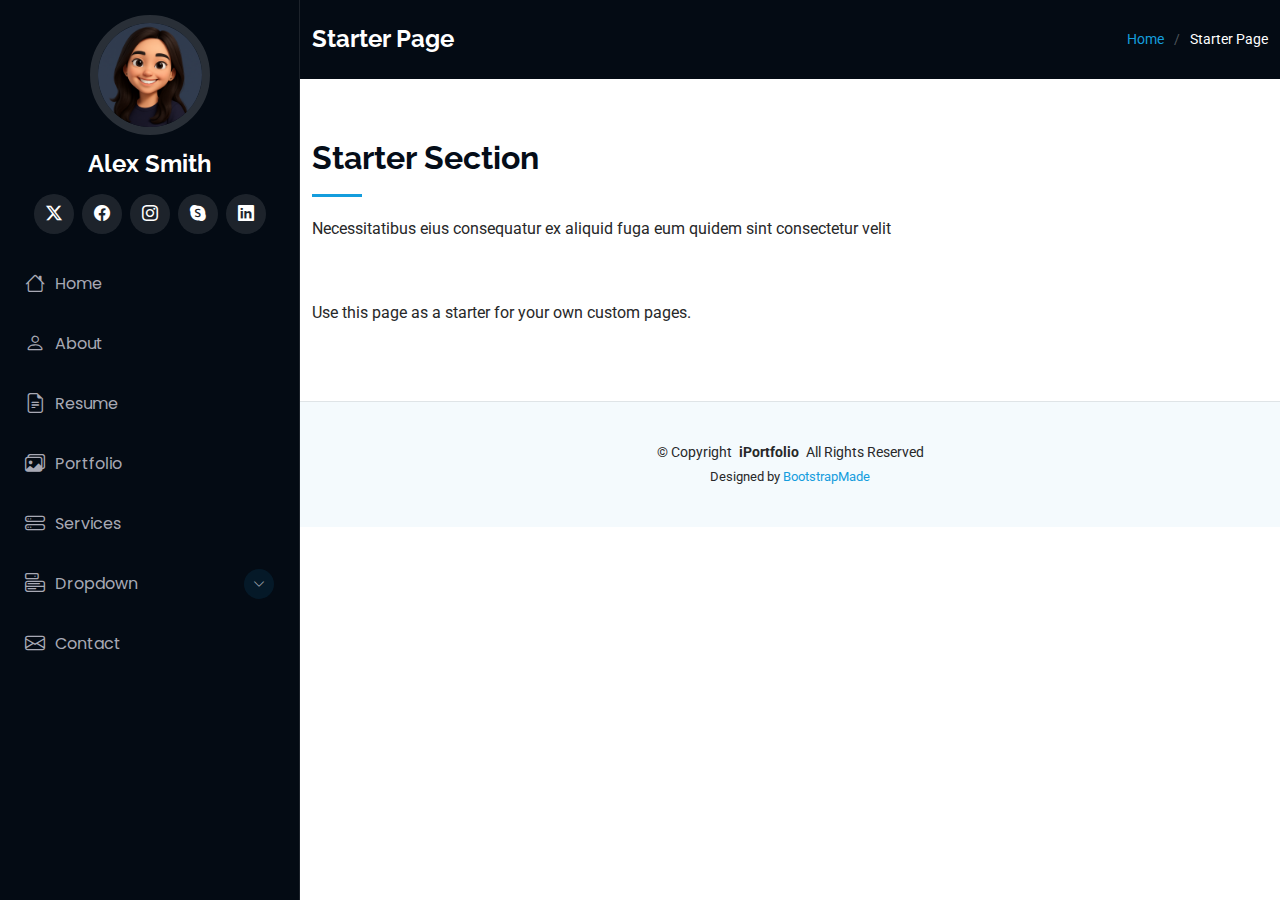
<file: starter-page.html>
<!DOCTYPE html>
<html lang="en">

<head>
  <meta charset="utf-8">
  <meta content="width=device-width, initial-scale=1.0" name="viewport">
  <title>Starter Page - iPortfolio Bootstrap Template</title>
  <meta content="" name="description">
  <meta content="" name="keywords">

  <!-- Favicons -->
  <link href="assets/img/favicon.png" rel="icon">
  <link href="assets/img/apple-touch-icon.png" rel="apple-touch-icon">

  <!-- Fonts -->
  <link href="https://fonts.googleapis.com" rel="preconnect">
  <link href="https://fonts.gstatic.com" rel="preconnect" crossorigin>
  <link href="https://fonts.googleapis.com/css2?family=Roboto:ital,wght@0,100;0,300;0,400;0,500;0,700;0,900;1,100;1,300;1,400;1,500;1,700;1,900&family=Poppins:ital,wght@0,100;0,200;0,300;0,400;0,500;0,600;0,700;0,800;0,900;1,100;1,200;1,300;1,400;1,500;1,600;1,700;1,800;1,900&family=Raleway:ital,wght@0,100;0,200;0,300;0,400;0,500;0,600;0,700;0,800;0,900;1,100;1,200;1,300;1,400;1,500;1,600;1,700;1,800;1,900&display=swap" rel="stylesheet">

  <!-- Vendor CSS Files -->
  <link href="assets/vendor/bootstrap/css/bootstrap.min.css" rel="stylesheet">
  <link href="assets/vendor/bootstrap-icons/bootstrap-icons.css" rel="stylesheet">
  <link href="assets/vendor/aos/aos.css" rel="stylesheet">
  <link href="assets/vendor/glightbox/css/glightbox.min.css" rel="stylesheet">
  <link href="assets/vendor/swiper/swiper-bundle.min.css" rel="stylesheet">

  <!-- Main CSS File -->
  <link href="assets/css/main.css" rel="stylesheet">

  <!-- =======================================================
  * Template Name: iPortfolio
  * Template URL: https://bootstrapmade.com/iportfolio-bootstrap-portfolio-websites-template/
  * Updated: Jun 29 2024 with Bootstrap v5.3.3
  * Author: BootstrapMade.com
  * License: https://bootstrapmade.com/license/
  ======================================================== -->
</head>

<body class="starter-page-page">

  <header id="header" class="header dark-background d-flex flex-column">
    <i class="header-toggle d-xl-none bi bi-list"></i>

    <div class="profile-img">
      <img src="assets/img/my-profile-img.png" alt="" class="img-fluid rounded-circle">
    </div>

    <a href="index.html" class="logo d-flex align-items-center justify-content-center">
      <!-- Uncomment the line below if you also wish to use an image logo -->
      <!-- <img src="assets/img/logo.png" alt=""> -->
      <h1 class="sitename">Alex Smith</h1>
    </a>

    <div class="social-links text-center">
      <a href="#" class="twitter"><i class="bi bi-twitter-x"></i></a>
      <a href="#" class="facebook"><i class="bi bi-facebook"></i></a>
      <a href="#" class="instagram"><i class="bi bi-instagram"></i></a>
      <a href="#" class="google-plus"><i class="bi bi-skype"></i></a>
      <a href="#" class="linkedin"><i class="bi bi-linkedin"></i></a>
    </div>

    <nav id="navmenu" class="navmenu">
      <ul>
        <li><a href="#hero"><i class="bi bi-house navicon"></i>Home</a></li>
        <li><a href="#about"><i class="bi bi-person navicon"></i> About</a></li>
        <li><a href="#resume"><i class="bi bi-file-earmark-text navicon"></i> Resume</a></li>
        <li><a href="#portfolio"><i class="bi bi-images navicon"></i> Portfolio</a></li>
        <li><a href="#services"><i class="bi bi-hdd-stack navicon"></i> Services</a></li>
        <li class="dropdown"><a href="#"><i class="bi bi-menu-button navicon"></i> <span>Dropdown</span> <i class="bi bi-chevron-down toggle-dropdown"></i></a>
          <ul>
            <li><a href="#">Dropdown 1</a></li>
            <li class="dropdown"><a href="#"><span>Deep Dropdown</span> <i class="bi bi-chevron-down toggle-dropdown"></i></a>
              <ul>
                <li><a href="#">Deep Dropdown 1</a></li>
                <li><a href="#">Deep Dropdown 2</a></li>
                <li><a href="#">Deep Dropdown 3</a></li>
                <li><a href="#">Deep Dropdown 4</a></li>
                <li><a href="#">Deep Dropdown 5</a></li>
              </ul>
            </li>
            <li><a href="#">Dropdown 2</a></li>
            <li><a href="#">Dropdown 3</a></li>
            <li><a href="#">Dropdown 4</a></li>
          </ul>
        </li>
        <li><a href="#contact"><i class="bi bi-envelope navicon"></i> Contact</a></li>
      </ul>
    </nav>

  </header>

  <main class="main">

    <!-- Page Title -->
    <div class="page-title dark-background">
      <div class="container d-lg-flex justify-content-between align-items-center">
        <h1 class="mb-2 mb-lg-0">Starter Page</h1>
        <nav class="breadcrumbs">
          <ol>
            <li><a href="index.html">Home</a></li>
            <li class="current">Starter Page</li>
          </ol>
        </nav>
      </div>
    </div><!-- End Page Title -->

    <!-- Starter Section Section -->
    <section id="starter-section" class="starter-section section">

      <!-- Section Title -->
      <div class="container section-title" data-aos="fade-up">
        <h2>Starter Section</h2>
        <p>Necessitatibus eius consequatur ex aliquid fuga eum quidem sint consectetur velit</p>
      </div><!-- End Section Title -->

      <div class="container" data-aos="fade-up">
        <p>Use this page as a starter for your own custom pages.</p>
      </div>

    </section><!-- /Starter Section Section -->

  </main>

  <footer id="footer" class="footer position-relative light-background">

    <div class="container">
      <div class="copyright text-center ">
        <p>© <span>Copyright</span> <strong class="px-1 sitename">iPortfolio</strong> <span>All Rights Reserved</span></p>
      </div>
      <div class="credits">
        <!-- All the links in the footer should remain intact. -->
        <!-- You can delete the links only if you've purchased the pro version. -->
        <!-- Licensing information: https://bootstrapmade.com/license/ -->
        <!-- Purchase the pro version with working PHP/AJAX contact form: [buy-url] -->
        Designed by <a href="https://bootstrapmade.com/">BootstrapMade</a>
      </div>
    </div>

  </footer>

  <!-- Scroll Top -->
  <a href="#" id="scroll-top" class="scroll-top d-flex align-items-center justify-content-center"><i class="bi bi-arrow-up-short"></i></a>

  <!-- Preloader -->
  <div id="preloader"></div>

  <!-- Vendor JS Files -->
  <script src="assets/vendor/bootstrap/js/bootstrap.bundle.min.js"></script>
  <script src="assets/vendor/php-email-form/validate.js"></script>
  <script src="assets/vendor/aos/aos.js"></script>
  <script src="assets/vendor/typed.js/typed.umd.js"></script>
  <script src="assets/vendor/purecounter/purecounter_vanilla.js"></script>
  <script src="assets/vendor/waypoints/noframework.waypoints.js"></script>
  <script src="assets/vendor/glightbox/js/glightbox.min.js"></script>
  <script src="assets/vendor/imagesloaded/imagesloaded.pkgd.min.js"></script>
  <script src="assets/vendor/isotope-layout/isotope.pkgd.min.js"></script>
  <script src="assets/vendor/swiper/swiper-bundle.min.js"></script>

  <!-- Main JS File -->
  <script src="assets/js/main.js"></script>

</body>

</html>
</file>
<file: assets/css/main.css>
/**
* Template Name: iPortfolio
* Template URL: https://bootstrapmade.com/iportfolio-bootstrap-portfolio-websites-template/
* Updated: Jun 29 2024 with Bootstrap v5.3.3
* Author: BootstrapMade.com
* License: https://bootstrapmade.com/license/
*/

/*--------------------------------------------------------------
# Font & Color Variables
# Help: https://bootstrapmade.com/color-system/
--------------------------------------------------------------*/
/* Fonts */
:root {
  --default-font: "Roboto",  system-ui, -apple-system, "Segoe UI", Roboto, "Helvetica Neue", Arial, "Noto Sans", "Liberation Sans", sans-serif, "Apple Color Emoji", "Segoe UI Emoji", "Segoe UI Symbol", "Noto Color Emoji";
  --heading-font: "Raleway",  sans-serif;
  --nav-font: "Poppins",  sans-serif;
}

/* Global Colors - The following color variables are used throughout the website. Updating them here will change the color scheme of the entire website */
:root { 
  --background-color: #ffffff; /* Background color for the entire website, including individual sections */
  --default-color: #272829; /* Default color used for the majority of the text content across the entire website */
  --heading-color: #050d18; /* Color for headings, subheadings and title throughout the website */
  --accent-color: #149ddd; /* Accent color that represents your brand on the website. It's used for buttons, links, and other elements that need to stand out */
  --surface-color: #ffffff; /* The surface color is used as a background of boxed elements within sections, such as cards, icon boxes, or other elements that require a visual separation from the global background. */
  --contrast-color: #ffffff; /* Contrast color for text, ensuring readability against backgrounds of accent, heading, or default colors. */
}

/* Nav Menu Colors - The following color variables are used specifically for the navigation menu. They are separate from the global colors to allow for more customization options */
:root {
  --nav-color: #a8a9b4;  /* The default color of the main navmenu links */
  --nav-hover-color: #ffffff; /* Applied to main navmenu links when they are hovered over or active */
  --nav-mobile-background-color: #040b14; /* Used as the background color for mobile navigation menu */
  --nav-dropdown-background-color: #040b14; /* Used as the background color for dropdown items that appear when hovering over primary navigation items */
  --nav-dropdown-color: #a8a9b4; /* Used for navigation links of the dropdown items in the navigation menu. */
  --nav-dropdown-hover-color: #ffffff; /* Similar to --nav-hover-color, this color is applied to dropdown navigation links when they are hovered over. */
}

/* Color Presets - These classes override global colors when applied to any section or element, providing reuse of the sam color scheme. */

.light-background {
  --background-color: #f4fafd;
  --surface-color: #ffffff;
}

.dark-background {
  --background-color: #040b14;
  --default-color: #ffffff;
  --heading-color: #ffffff;
  --surface-color: #151f2b;
  --contrast-color: #ffffff;
}

/* Smooth scroll */
:root {
  scroll-behavior: smooth;
}

/*--------------------------------------------------------------
# General Styling & Shared Classes
--------------------------------------------------------------*/
body {
  color: var(--default-color);
  background-color: var(--background-color);
  font-family: var(--default-font);
}

a {
  color: var(--accent-color);
  text-decoration: none;
  transition: 0.3s;
}

a:hover {
  color: color-mix(in srgb, var(--accent-color), transparent 25%);
  text-decoration: none;
}

h1,
h2,
h3,
h4,
h5,
h6 {
  color: var(--heading-color);
  font-family: var(--heading-font);
}

/* PHP Email Form Messages
------------------------------*/
.php-email-form .error-message {
  display: none;
  background: #df1529;
  color: #ffffff;
  text-align: left;
  padding: 15px;
  margin-bottom: 24px;
  font-weight: 600;
}

.php-email-form .sent-message {
  display: none;
  color: #ffffff;
  background: #059652;
  text-align: center;
  padding: 15px;
  margin-bottom: 24px;
  font-weight: 600;
}

.php-email-form .loading {
  display: none;
  background: var(--surface-color);
  text-align: center;
  padding: 15px;
  margin-bottom: 24px;
}

.php-email-form .loading:before {
  content: "";
  display: inline-block;
  border-radius: 50%;
  width: 24px;
  height: 24px;
  margin: 0 10px -6px 0;
  border: 3px solid var(--accent-color);
  border-top-color: var(--surface-color);
  animation: php-email-form-loading 1s linear infinite;
}

@keyframes php-email-form-loading {
  0% {
    transform: rotate(0deg);
  }

  100% {
    transform: rotate(360deg);
  }
}

/*--------------------------------------------------------------
# Global Header
--------------------------------------------------------------*/
.header {
  color: var(--default-color);
  background-color: var(--background-color);
  position: fixed;
  top: 0;
  left: 0;
  bottom: 0;
  padding: 0 15px;
  width: 300px;
  transition: all ease-in-out 0.3s;
  overflow-y: auto;
  z-index: 997;
  border-right: 1px solid color-mix(in srgb, var(--default-color), transparent 90%);
}

.header .profile-img img {
  margin: 15px auto;
  display: block;
  width: 120px;
  border: 8px solid color-mix(in srgb, var(--default-color), transparent 85%);
}

.header .logo {
  line-height: 1;
  margin-bottom: 15px;
}

.header .logo img {
  max-height: 32px;
  margin-right: 8px;
}

.header .logo h1 {
  font-size: 24px;
  margin: 0;
  font-weight: 700;
  color: var(--heading-color);
}

.header .social-links {
  margin: 0 0 20px 0;
}

.header .social-links a {
  font-size: 16px;
  display: inline-flex;
  align-items: center;
  justify-content: center;
  background: color-mix(in srgb, var(--default-color), transparent 90%);
  color: var(--default-color);
  margin: 0 2px;
  border-radius: 50%;
  text-align: center;
  width: 40px;
  height: 40px;
  transition: 0.3s;
}

.header .social-links a:hover {
  color: var(--contrast-color);
  background: var(--accent-color);
}

@media (min-width: 1200px) {

  .header~main,
  .header~#footer {
    margin-left: 300px;
  }
}

@media (max-width: 1199px) {
  .header {
    left: -100%;
  }
}

.header.header-show {
  left: 0;
}

.header .header-toggle {
  color: var(--contrast-color);
  background-color: var(--accent-color);
  font-size: 22px;
  display: flex;
  align-items: center;
  justify-content: center;
  width: 40px;
  height: 40px;
  border-radius: 50%;
  cursor: pointer;
  position: fixed;
  top: 15px;
  right: 15px;
  z-index: 9999;
  transition: background-color 0.3s;
}

.header .header-toggle:hover {
  color: var(--contrast-color);
  background-color: color-mix(in srgb, var(--accent-color) 90%, white 15%);
}

/*--------------------------------------------------------------
# Navigation Menu
--------------------------------------------------------------*/
.mobile-nav-toggle {
  display: none;
}

.navmenu {
  padding: 0;
  z-index: 9997;
}

.navmenu ul {
  list-style: none;
  padding: 0 0 20px 0;
  margin: 0;
}

.navmenu a,
.navmenu a:focus {
  color: var(--nav-color);
  padding: 15px 10px;
  font-family: var(--nav-font);
  font-size: 16px;
  font-weight: 400;
  display: flex;
  align-items: center;
  white-space: nowrap;
  transition: 0.3s;
  width: 100%;
}

.navmenu a .navicon,
.navmenu a:focus .navicon {
  font-size: 20px;
  margin-right: 10px;
}

.navmenu a .toggle-dropdown,
.navmenu a:focus .toggle-dropdown {
  font-size: 12px;
  line-height: 0;
  margin-left: auto;
  width: 30px;
  height: 30px;
  display: flex;
  align-items: center;
  justify-content: center;
  border-radius: 50%;
  transition: 0.3s;
  flex-shrink: 0;
  background-color: color-mix(in srgb, var(--accent-color), transparent 90%);
}

.navmenu a .toggle-dropdown:hover,
.navmenu a:focus .toggle-dropdown:hover {
  background-color: var(--accent-color);
  color: var(--contrast-color);
}

.navmenu a:hover,
.navmenu .active,
.navmenu .active:focus {
  color: var(--nav-hover-color);
}

.navmenu a:hover .navicon,
.navmenu .active .navicon,
.navmenu .active:focus .navicon {
  color: var(--accent-color);
}

.navmenu .active .toggle-dropdown,
.navmenu .active:focus .toggle-dropdown {
  background-color: var(--accent-color);
  color: var(--contrast-color);
  transform: rotate(180deg);
}

.navmenu .dropdown {
  display: block;
}

.navmenu .dropdown a,
.navmenu .dropdown a:focus {
  color: --nav-dropdown-color;
}

.navmenu .dropdown a:hover,
.navmenu .dropdown .active,
.navmenu .dropdown .active:focus {
  color: var(--nav-dropdown-hover-color);
}

.navmenu .dropdown ul {
  position: static;
  display: none;
  z-index: 99;
  padding: 5px 10px;
  margin: 5px 10px;
  background-color: var(--nav-dropdown-background-color);
  border: 1px solid color-mix(in srgb, var(--default-color), transparent 90%);
  box-shadow: none;
  transition: all 0.5s ease-in-out;
}

.navmenu .dropdown ul ul {
  background-color: rgba(33, 37, 41, 0.1);
}

.navmenu .dropdown>.dropdown-active {
  display: block;
  background-color: rgba(33, 37, 41, 0.03);
}

/*--------------------------------------------------------------
# Global Footer
--------------------------------------------------------------*/
.footer {
  color: var(--default-color);
  background-color: var(--background-color);
  font-size: 14px;
  padding: 40px 0;
  position: relative;
  border-top: 1px solid color-mix(in srgb, var(--default-color), transparent 90%);
}

.footer .copyright p {
  margin-bottom: 0;
}

.footer .credits {
  margin-top: 4px;
  font-size: 13px;
  text-align: center;
}

/*--------------------------------------------------------------
# Preloader
--------------------------------------------------------------*/
#preloader {
  position: fixed;
  inset: 0;
  z-index: 999999;
  overflow: hidden;
  background: var(--background-color);
  transition: all 0.6s ease-out;
}

#preloader:before {
  content: "";
  position: fixed;
  top: calc(50% - 30px);
  left: calc(50% - 30px);
  border: 6px solid #ffffff;
  border-color: var(--accent-color) transparent var(--accent-color) transparent;
  border-radius: 50%;
  width: 60px;
  height: 60px;
  animation: animate-preloader 1.5s linear infinite;
}

@keyframes animate-preloader {
  0% {
    transform: rotate(0deg);
  }

  100% {
    transform: rotate(360deg);
  }
}

/*--------------------------------------------------------------
# Scroll Top Button
--------------------------------------------------------------*/
.scroll-top {
  position: fixed;
  visibility: hidden;
  opacity: 0;
  right: 15px;
  bottom: -15px;
  z-index: 99999;
  background-color: var(--accent-color);
  width: 44px;
  height: 44px;
  border-radius: 50px;
  transition: all 0.4s;
}

.scroll-top i {
  font-size: 24px;
  color: var(--contrast-color);
  line-height: 0;
}

.scroll-top:hover {
  background-color: color-mix(in srgb, var(--accent-color), transparent 20%);
  color: var(--contrast-color);
}

.scroll-top.active {
  visibility: visible;
  opacity: 1;
  bottom: 15px;
}

/*--------------------------------------------------------------
# Disable aos animation delay on mobile devices
--------------------------------------------------------------*/
@media screen and (max-width: 768px) {
  [data-aos-delay] {
    transition-delay: 0 !important;
  }
}

/*--------------------------------------------------------------
# Global Page Titles & Breadcrumbs
--------------------------------------------------------------*/
.page-title {
  color: var(--default-color);
  background-color: var(--background-color);
  padding: 25px 0;
  position: relative;
}

.page-title h1 {
  font-size: 24px;
  font-weight: 700;
}

.page-title .breadcrumbs ol {
  display: flex;
  flex-wrap: wrap;
  list-style: none;
  padding: 0;
  margin: 0;
  font-size: 14px;
  font-weight: 400;
}

.page-title .breadcrumbs ol li+li {
  padding-left: 10px;
}

.page-title .breadcrumbs ol li+li::before {
  content: "/";
  display: inline-block;
  padding-right: 10px;
  color: color-mix(in srgb, var(--default-color), transparent 70%);
}

/*--------------------------------------------------------------
# Global Sections
--------------------------------------------------------------*/
section,
.section {
  color: var(--default-color);
  background-color: var(--background-color);
  padding: 60px 0;
  overflow: clip;
}

/*--------------------------------------------------------------
# Global Section Titles
--------------------------------------------------------------*/
.section-title {
  padding-bottom: 60px;
  position: relative;
}

.section-title h2 {
  font-size: 32px;
  font-weight: 700;
  margin-bottom: 20px;
  padding-bottom: 20px;
  position: relative;
}

.section-title h2:after {
  content: "";
  position: absolute;
  display: block;
  width: 50px;
  height: 3px;
  background: var(--accent-color);
  left: 0;
  bottom: 0;
}

.section-title p {
  margin-bottom: 0;
}

/*--------------------------------------------------------------
# Hero Section
--------------------------------------------------------------*/
.hero {
  width: 100%;
  min-height: 100vh;
  position: relative;
  padding: 80px 0;
  display: flex;
  align-items: center;
  justify-content: center;
}

.hero img {
  position: absolute;
  inset: 0;
  display: block;
  width: 100%;
  height: 100%;
  object-fit: cover;
  z-index: 1;
}

.hero:before {
  content: "";
  background: color-mix(in srgb, var(--background-color), transparent 70%);
  position: absolute;
  inset: 0;
  z-index: 2;
}

.hero .container {
  position: relative;
  z-index: 3;
}

.hero h2 {
  margin: 0;
  font-size: 64px;
  font-weight: 700;
}

.hero p {
  margin: 5px 0 0 0;
  font-size: 26px;
}

.hero p span {
  letter-spacing: 1px;
  border-bottom: 2px solid var(--accent-color);
}

.hero .social-links {
  margin-top: 25px;
}

.hero .social-links a {
  font-size: 24px;
  display: inline-block;
  color: color-mix(in srgb, var(--default-color), transparent 50%);
  line-height: 1;
  margin-right: 20px;
  transition: 0.3s;
}

.hero .social-links a:hover {
  color: var(--accent-color);
}

@media (max-width: 768px) {
  .hero h2 {
    font-size: 32px;
  }

  .hero p {
    font-size: 20px;
  }
}

/*--------------------------------------------------------------
# About Section
--------------------------------------------------------------*/
.about .content h2 {
  font-weight: 700;
  font-size: 24px;
}

.about .content ul {
  list-style: none;
  padding: 0;
}

.about .content ul li {
  margin-bottom: 20px;
  display: flex;
  align-items: center;
}

.about .content ul strong {
  margin-right: 10px;
}

.about .content ul i {
  font-size: 16px;
  margin-right: 5px;
  color: var(--accent-color);
  line-height: 0;
}

/*--------------------------------------------------------------
# Stats Section
--------------------------------------------------------------*/
.stats .stats-item {
  padding: 30px;
  width: 100%;
}

.stats .stats-item i {
  color: var(--accent-color);
  display: block;
  font-size: 44px;
  float: left;
  line-height: 0;
}

.stats .stats-item .purecounter {
  color: var(--heading-color);
  font-size: 48px;
  line-height: 40px;
  display: block;
  font-weight: 700;
  margin-left: 60px;
}

.stats .stats-item p {
  color: color-mix(in srgb, var(--default-color), transparent 40%);
  padding: 15px 0 0 0;
  margin: 0 0 0 60px;
  font-family: var(--heading-font);
  font-size: 14px;
}

/*--------------------------------------------------------------
# Skills Section
--------------------------------------------------------------*/
.skills .progress {
  height: 60px;
  display: block;
  background: none;
  border-radius: 0;
}

.skills .progress .skill {
  color: var(--heading-color);
  padding: 0;
  margin: 0 0 6px 0;
  text-transform: uppercase;
  display: block;
  font-weight: 600;
  font-family: var(--heading-font);
}

.skills .progress .skill .val {
  float: right;
  font-style: normal;
}

.skills .progress-bar-wrap {
  background: color-mix(in srgb, var(--default-color), transparent 90%);
  height: 10px;
}

.skills .progress-bar {
  width: 1px;
  height: 10px;
  transition: 0.9s;
  background-color: var(--accent-color);
}

/*--------------------------------------------------------------
# Resume Section
--------------------------------------------------------------*/
.resume .resume-title {
  color: var(--heading-color);
  font-size: 26px;
  font-weight: 700;
  margin-top: 20px;
  margin-bottom: 20px;
}

.resume .resume-item {
  padding: 0 0 20px 20px;
  margin-top: -2px;
  border-left: 2px solid var(--accent-color);
  position: relative;
}

.resume .resume-item h4 {
  line-height: 18px;
  font-size: 18px;
  font-weight: 600;
  text-transform: uppercase;
  color: color-mix(in srgb, var(--default-color), transparent 20%);
  margin-bottom: 10px;
}

.resume .resume-item h5 {
  font-size: 16px;
  padding: 5px 15px;
  display: inline-block;
  font-weight: 600;
  margin-bottom: 10px;
}

.resume .resume-item ul {
  padding-left: 20px;
}

.resume .resume-item ul li {
  padding-bottom: 10px;
}

.resume .resume-item:last-child {
  padding-bottom: 0;
}

.resume .resume-item::before {
  content: "";
  position: absolute;
  width: 16px;
  height: 16px;
  border-radius: 50px;
  left: -9px;
  top: 0;
  background: var(--background-color);
  border: 2px solid var(--accent-color);
}

/*--------------------------------------------------------------
# Portfolio Section
--------------------------------------------------------------*/
.portfolio .portfolio-filters {
  padding: 0;
  margin: 0 auto 20px auto;
  list-style: none;
  text-align: center;
}

.portfolio .portfolio-filters li {
  cursor: pointer;
  display: inline-block;
  padding: 0;
  font-size: 14px;
  font-weight: 400;
  margin: 0 10px;
  line-height: 1;
  text-transform: uppercase;
  margin-bottom: 10px;
  transition: all 0.3s ease-in-out;
}

.portfolio .portfolio-filters li:hover,
.portfolio .portfolio-filters li.filter-active {
  color: var(--accent-color);
}

.portfolio .portfolio-filters li:first-child {
  margin-left: 0;
}

.portfolio .portfolio-filters li:last-child {
  margin-right: 0;
}

@media (max-width: 575px) {
  .portfolio .portfolio-filters li {
    font-size: 14px;
    margin: 0 5px;
  }
}

.portfolio .portfolio-content {
  position: relative;
  overflow: hidden;
}

.portfolio .portfolio-content img,
.portfolio .portfolio-content video {
  transition: 0.3s;
  display: block;
  width: 100%;
  height: auto;
}

.portfolio .portfolio-content .portfolio-info {
  opacity: 0;
  position: absolute;
  inset: 0;
  z-index: 3;
  transition: all ease-in-out 0.3s;
  background: rgba(0, 0, 0, 0.6);
  padding: 15px;
}

.portfolio .portfolio-content .portfolio-info h4 {
  font-size: 14px;
  padding: 5px 10px;
  font-weight: 400;
  color: #ffffff;
  display: inline-block;
  background-color: var(--accent-color);
}

.portfolio .portfolio-content .portfolio-info p {
  position: absolute;
  bottom: 10px;
  text-align: center;
  display: inline-block;
  left: 0;
  right: 0;
  font-size: 16px;
  font-weight: 600;
  color: rgba(255, 255, 255, 0.8);
}

.portfolio .portfolio-content .portfolio-info .preview-link,
.portfolio .portfolio-content .portfolio-info .details-link {
  position: absolute;
  left: calc(50% - 35px);
  font-size: 72px; /* Increased size */
  top: calc(50% - 40px);
  color: #fff;
  transition: 0.3s;
  line-height: 1.2;
}

.portfolio .portfolio-content .portfolio-info .preview-link:hover,
.portfolio .portfolio-content .portfolio-info .details-link:hover {
  color: var(--accent-color);
}

.portfolio .portfolio-content .portfolio-info .details-link {
  left: 50%;
  font-size: 34px;
  line-height: 0;
}

.portfolio .portfolio-content:hover .portfolio-info {
  opacity: 1;
}

.portfolio .portfolio-content:hover img {
  transform: scale(1.1);
}

/*--------------------------------------------------------------
# Testimonials Section
--------------------------------------------------------------*/
.testimonials .testimonials-carousel,
.testimonials .testimonials-slider {
  overflow: hidden;
}

.testimonials .testimonial-item {
  box-sizing: content-box;
  text-align: center;
  min-height: 320px;
}

.testimonials .testimonial-item .testimonial-img {
  width: 90px;
  border-radius: 50%;
  margin: 0 auto;
}

.testimonials .testimonial-item h3 {
  font-size: 18px;
  font-weight: bold;
  margin: 10px 0 5px 0;
}

.testimonials .testimonial-item h4 {
  font-size: 14px;
  color: color-mix(in srgb, var(--default-color), transparent 20%);
  margin: 0;
}

.testimonials .testimonial-item .quote-icon-left,
.testimonials .testimonial-item .quote-icon-right {
  color: color-mix(in srgb, var(--accent-color), transparent 40%);
  font-size: 26px;
  line-height: 0;
}

.testimonials .testimonial-item .quote-icon-left {
  display: inline-block;
  left: -5px;
  position: relative;
}

.testimonials .testimonial-item .quote-icon-right {
  display: inline-block;
  right: -5px;
  position: relative;
  top: 10px;
  transform: scale(-1, -1);
}

.testimonials .testimonial-item p {
  font-style: italic;
  margin: 0 15px 15px 15px;
  padding: 20px;
  background-color: var(--surface-color);
  position: relative;
  margin-bottom: 35px;
  border-radius: 6px;
  box-shadow: 0px 2px 15px rgba(0, 0, 0, 0.1);
}

.testimonials .testimonial-item p::after {
  content: "";
  width: 0;
  height: 0;
  border-top: 20px solid var(--surface-color);
  border-right: 20px solid transparent;
  border-left: 20px solid transparent;
  position: absolute;
  bottom: -20px;
  left: calc(50% - 20px);
}

.testimonials .swiper-wrapper {
  height: auto;
}

.testimonials .swiper-pagination {
  margin-top: 40px;
  position: relative;
}

.testimonials .swiper-pagination .swiper-pagination-bullet {
  width: 12px;
  height: 12px;
  background-color: var(--background-color);
  opacity: 1;
  border: 1px solid var(--accent-color);
}

.testimonials .swiper-pagination .swiper-pagination-bullet-active {
  background-color: var(--accent-color);
}

/*--------------------------------------------------------------
# Contact Section
--------------------------------------------------------------*/
.contact .info-wrap {
  background-color: var(--surface-color);
  box-shadow: 0px 0px 20px rgba(0, 0, 0, 0.1);
  padding: 30px;
}

@media (max-width: 575px) {
  .contact .info-wrap {
    padding: 20px;
  }
}

.contact .info-item {
  margin-bottom: 40px;
}

.contact .info-item i {
  font-size: 20px;
  color: var(--accent-color);
  background: color-mix(in srgb, var(--accent-color), transparent 92%);
  width: 44px;
  height: 44px;
  display: flex;
  justify-content: center;
  align-items: center;
  border-radius: 50px;
  transition: all 0.3s ease-in-out;
  margin-right: 15px;
}

.contact .info-item h3 {
  padding: 0;
  font-size: 18px;
  font-weight: 700;
  margin-bottom: 5px;
}

.contact .info-item p {
  padding: 0;
  margin-bottom: 0;
  font-size: 14px;
}

.contact .info-item:hover i {
  background: var(--accent-color);
  color: var(--contrast-color);
}

.contact .php-email-form {
  background-color: var(--surface-color);
  height: 100%;
  padding: 30px;
  box-shadow: 0px 0px 20px rgba(0, 0, 0, 0.1);
}

@media (max-width: 575px) {
  .contact .php-email-form {
    padding: 20px;
  }
}

.contact .php-email-form input[type=text],
.contact .php-email-form input[type=email],
.contact .php-email-form textarea {
  font-size: 14px;
  padding: 10px 15px;
  box-shadow: none;
  border-radius: 0;
  color: var(--default-color);
  background-color: var(--surface-color);
  border-color: color-mix(in srgb, var(--default-color), transparent 80%);
}

.contact .php-email-form input[type=text]:focus,
.contact .php-email-form input[type=email]:focus,
.contact .php-email-form textarea:focus {
  border-color: var(--accent-color);
}

.contact .php-email-form input[type=text]::placeholder,
.contact .php-email-form input[type=email]::placeholder,
.contact .php-email-form textarea::placeholder {
  color: color-mix(in srgb, var(--default-color), transparent 70%);
}

.contact .php-email-form button[type=submit] {
  color: var(--contrast-color);
  background: var(--accent-color);
  border: 0;
  padding: 10px 30px;
  transition: 0.4s;
  border-radius: 50px;
}

.contact .php-email-form button[type=submit]:hover {
  background: color-mix(in srgb, var(--accent-color), transparent 25%);
}

/*--------------------------------------------------------------
# Portfolio Details Section
--------------------------------------------------------------*/
.portfolio-details .portfolio-details-slider img {
  width: 100%;
}

.portfolio-details .portfolio-details-slider .swiper-pagination {
  margin-top: 20px;
  position: relative;
}

.portfolio-details .portfolio-details-slider .swiper-pagination .swiper-pagination-bullet {
  width: 12px;
  height: 12px;
  background-color: color-mix(in srgb, var(--default-color), transparent 85%);
  opacity: 1;
}

.portfolio-details .portfolio-details-slider .swiper-pagination .swiper-pagination-bullet-active {
  background-color: var(--accent-color);
}

.portfolio-details .portfolio-info {
  padding: 30px;
  box-shadow: 0px 0 30px rgba(0, 0, 0, 0.1);
}

.portfolio-details .portfolio-info h3 {
  font-size: 22px;
  font-weight: 700;
  margin-bottom: 20px;
  padding-bottom: 20px;
  border-bottom: 1px solid color-mix(in srgb, var(--default-color), transparent 85%);
}

.portfolio-details .portfolio-info ul {
  list-style: none;
  padding: 0;
  font-size: 15px;
}

.portfolio-details .portfolio-info ul li+li {
  margin-top: 10px;
}

.portfolio-details .portfolio-description {
  padding-top: 30px;
}

.portfolio-details .portfolio-description h2 {
  font-size: 26px;
  font-weight: 700;
  margin-bottom: 20px;
}

.portfolio-details .portfolio-description p {
  padding: 0;
  color: color-mix(in srgb, var(--default-color), transparent 30%);
}

/*--------------------------------------------------------------
# Service Details Section
--------------------------------------------------------------*/
.service-details .services-list {
  padding: 10px 30px;
  border: 1px solid color-mix(in srgb, var(--default-color), transparent 90%);
  margin-bottom: 20px;
}

.service-details .services-list a {
  display: block;
  line-height: 1;
  padding: 8px 0 8px 15px;
  border-left: 3px solid color-mix(in srgb, var(--default-color), transparent 70%);
  margin: 20px 0;
  color: color-mix(in srgb, var(--default-color), transparent 20%);
  transition: 0.3s;
}

.service-details .services-list a.active {
  color: var(--heading-color);
  font-weight: 700;
  border-color: var(--accent-color);
}

.service-details .services-list a:hover {
  border-color: var(--accent-color);
}

.service-details .services-img {
  margin-bottom: 20px;
}

.service-details h3 {
  font-size: 26px;
  font-weight: 700;
}

.service-details h4 {
  font-size: 20px;
  font-weight: 700;
}

.service-details p {
  font-size: 15px;
}

.service-details ul {
  list-style: none;
  padding: 0;
  font-size: 15px;
}

.service-details ul li {
  padding: 5px 0;
  display: flex;
  align-items: center;
}

.service-details ul i {
  font-size: 20px;
  margin-right: 8px;
  color: var(--accent-color);
}

.portfolio .portfolio-item {
  margin-bottom: 30px;
}

@media (max-width: 768px) {
  .portfolio .portfolio-item {
    margin-bottom: 20px;
  }
}
</file>
